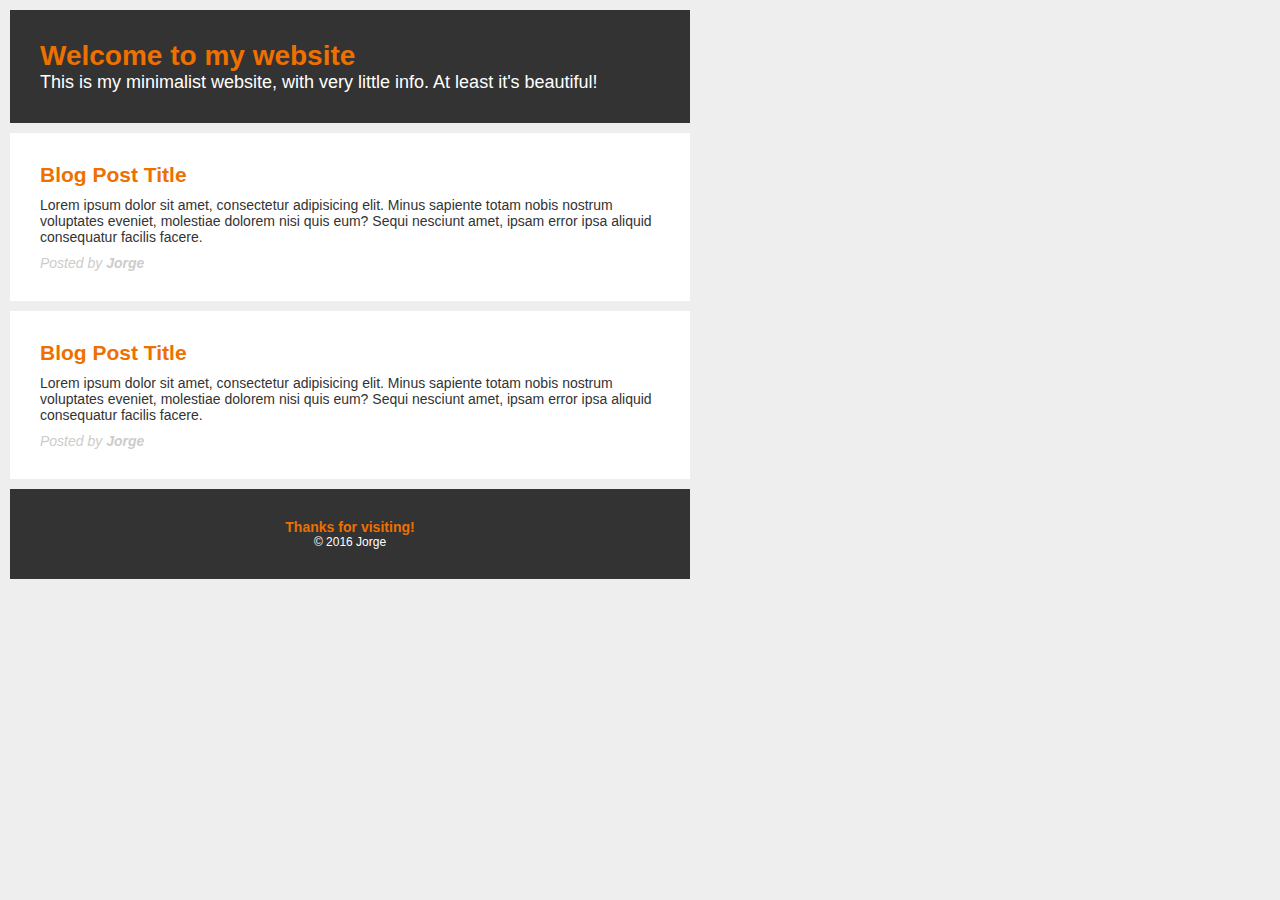
<file: index.html>
<!DOCTYPE html>
<html>
   <head>
       <title>Get Your Hands Dirty!</title>
       
       <link rel="stylesheet" href="dirty.css">
       
   </head>
   <body>
       
       <div id="container">
           
           <div id="header">
               <h1>Welcome to my website</h1>
               <p class="lead">This is my minimalist website, with very little info. At least it's beautiful!</p>
           </div>
           
           <div class="blog-post">
               <h2>Blog Post Title</h2>
               <p>Lorem ipsum dolor sit amet, consectetur adipisicing elit. Minus sapiente totam nobis nostrum voluptates eveniet, molestiae dolorem nisi quis eum? Sequi nesciunt amet, ipsam error ipsa aliquid consequatur facilis facere.</p>
               <em>Posted by <strong>Jorge</strong></em>
           </div>
           
           <div class="blog-post">
               <h2>Blog Post Title</h2>
               <p>Lorem ipsum dolor sit amet, consectetur adipisicing elit. Minus sapiente totam nobis nostrum voluptates eveniet, molestiae dolorem nisi quis eum? Sequi nesciunt amet, ipsam error ipsa aliquid consequatur facilis facere.</p>
               <em>Posted by <strong>Jorge</strong></em>
           </div>
           
           <div id="footer">
                <h3>Thanks for visiting!</h3>
                <p>&copy; 2016 Jorge</p>    
           </div>
           
           
       </div>
       
   </body>
</html>
</file>
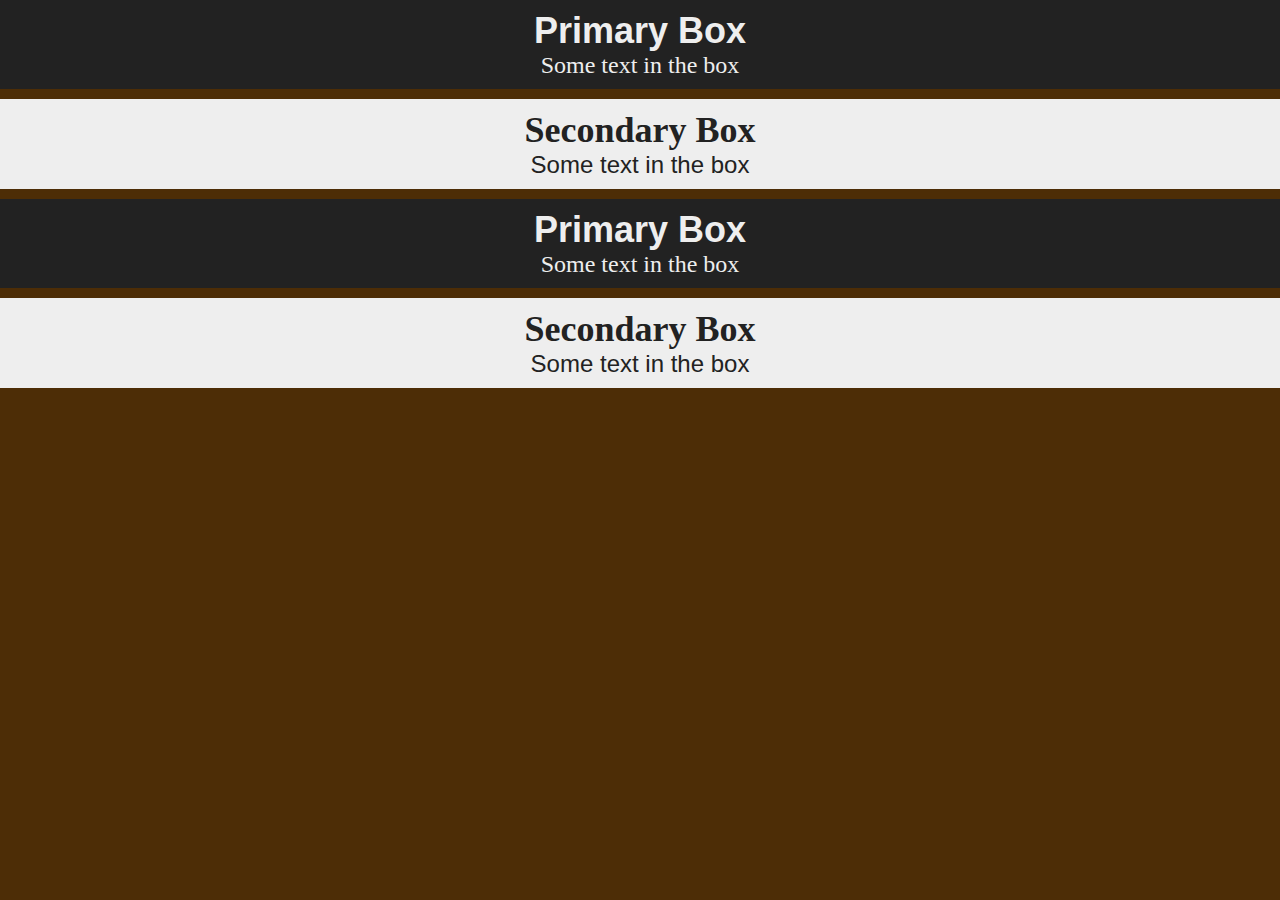
<file: class-selectors.html>
<!DOCTYPE html>
<html>
   <head>
       <title>Class Selectors</title>
       
       <link rel="stylesheet" href="styles.css">
       
   </head>
   <body>
       
       <div class="primary-box">
           <h2>Primary Box</h2>
           <p>Some text in the box</p>
       </div>
       
       <div class="secondary-box">
           <h2>Secondary Box</h2>
           <p>Some text in the box</p>
       </div>
       
       <div class="primary-box">
           <h2>Primary Box</h2>
           <p>Some text in the box</p>
       </div>
       
       <div class="secondary-box">
           <h2>Secondary Box</h2>
           <p>Some text in the box</p>
       </div>
       
   </body>
</html>
</file>
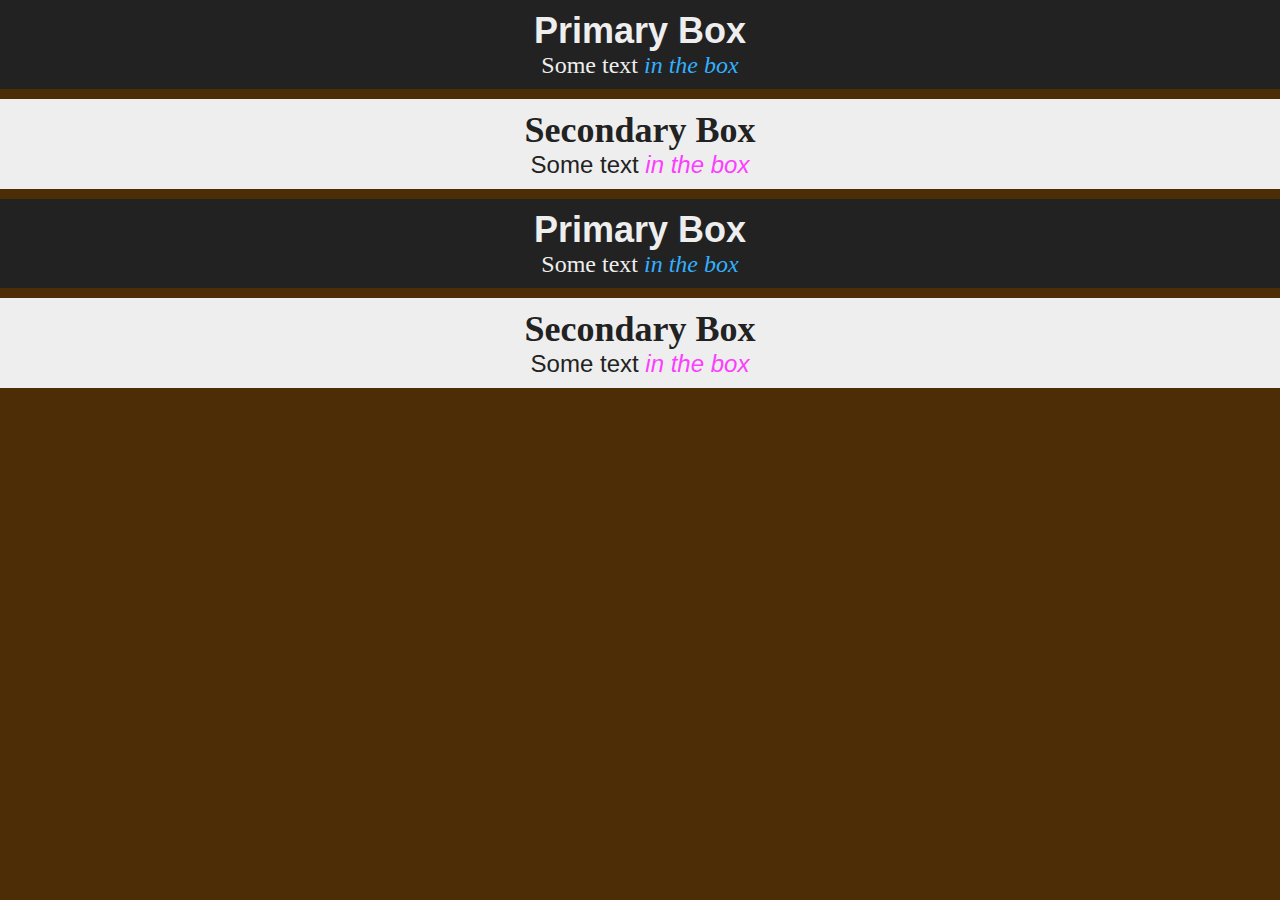
<file: descendant-selectors.html>
<!DOCTYPE html>
<html>
   <head>
       <title>Class Selectors</title>
       
       <link rel="stylesheet" href="styles.css">
       
   </head>
   <body>
       
       <div class="primary-box">
           <h2>Primary Box</h2>
           <p>Some text <em>in the box</em></p>
       </div>
       
       <div class="secondary-box">
           <h2>Secondary Box</h2>
           <p>Some text <em>in the box</em></p>
       </div>
       
       <div class="primary-box">
           <h2>Primary Box</h2>
           <p>Some text <em>in the box</em></p>
       </div>
       
       <div class="secondary-box">
           <h2>Secondary Box</h2>
           <p>Some text <em>in the box</em></p>
       </div>
       
   </body>
</html>
</file>
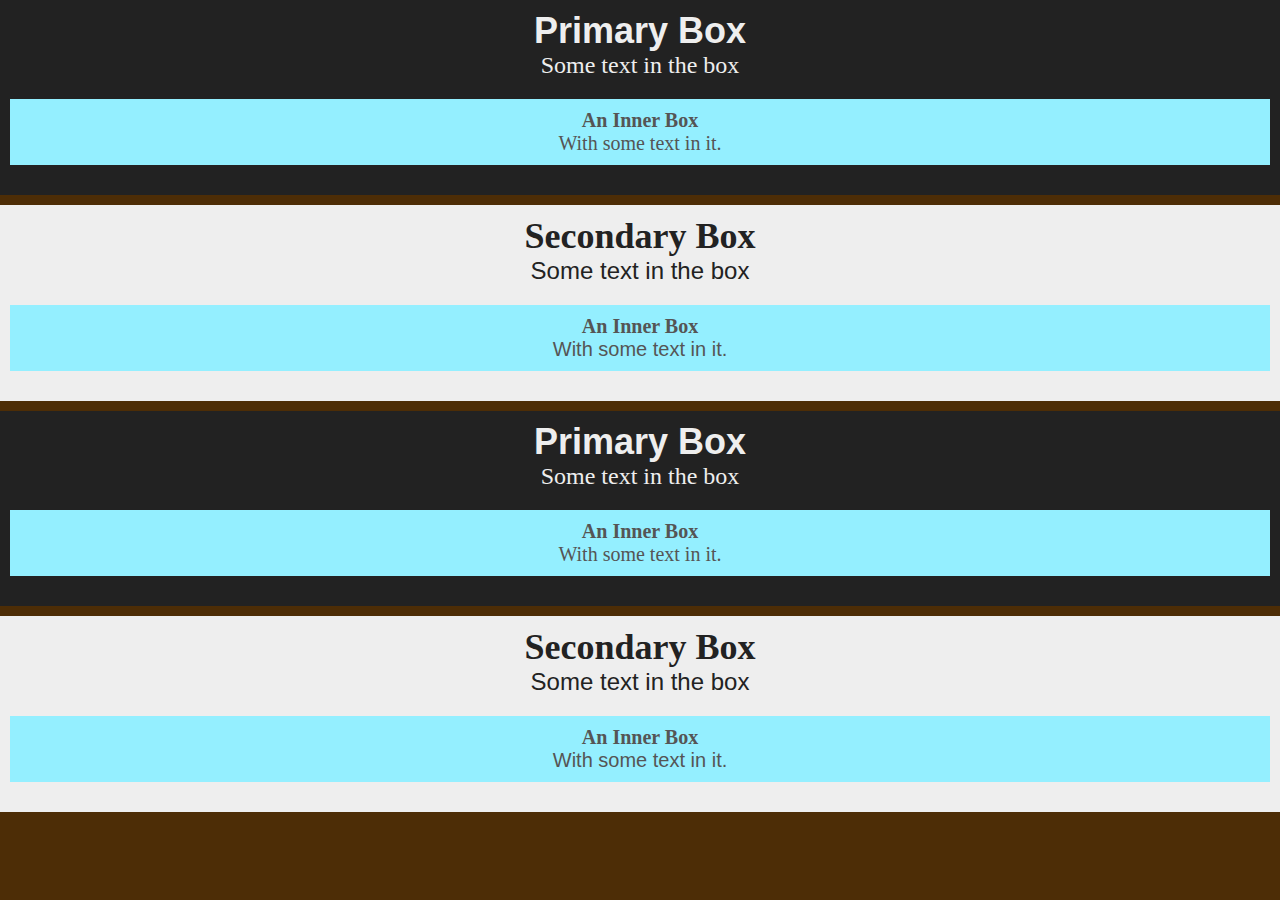
<file: grouping-selectors.html>
<!DOCTYPE html>
<html>
   <head>
       <title>Grouping Selectors</title>
       
       <link rel="stylesheet" href="styles.css">
       
   </head>
   <body>
       
       <div class="primary-box">
           <h2>Primary Box</h2>
           <p>Some text in the box</p>
           
           <div class="inside-box">
               <h3>An Inner Box</h3>
               <p>With some text in it.</p>
           </div>
       </div>
       
       <div class="secondary-box">
           <h2>Secondary Box</h2>
           <p>Some text in the box</p>
           
           <div class="inside-box">
               <h3>An Inner Box</h3>
               <p>With some text in it.</p>
           </div>
       </div>
       
       <div class="primary-box">
           <h2>Primary Box</h2>
           <p>Some text in the box</p>
           
           <div class="inside-box">
               <h3>An Inner Box</h3>
               <p>With some text in it.</p>
           </div>
       </div>
       
       <div class="secondary-box">
           <h2>Secondary Box</h2>
           <p>Some text in the box</p>
           
           <div class="inside-box">
               <h3>An Inner Box</h3>
               <p>With some text in it.</p>
           </div>
       </div>
       
   </body>
</html>
</file>
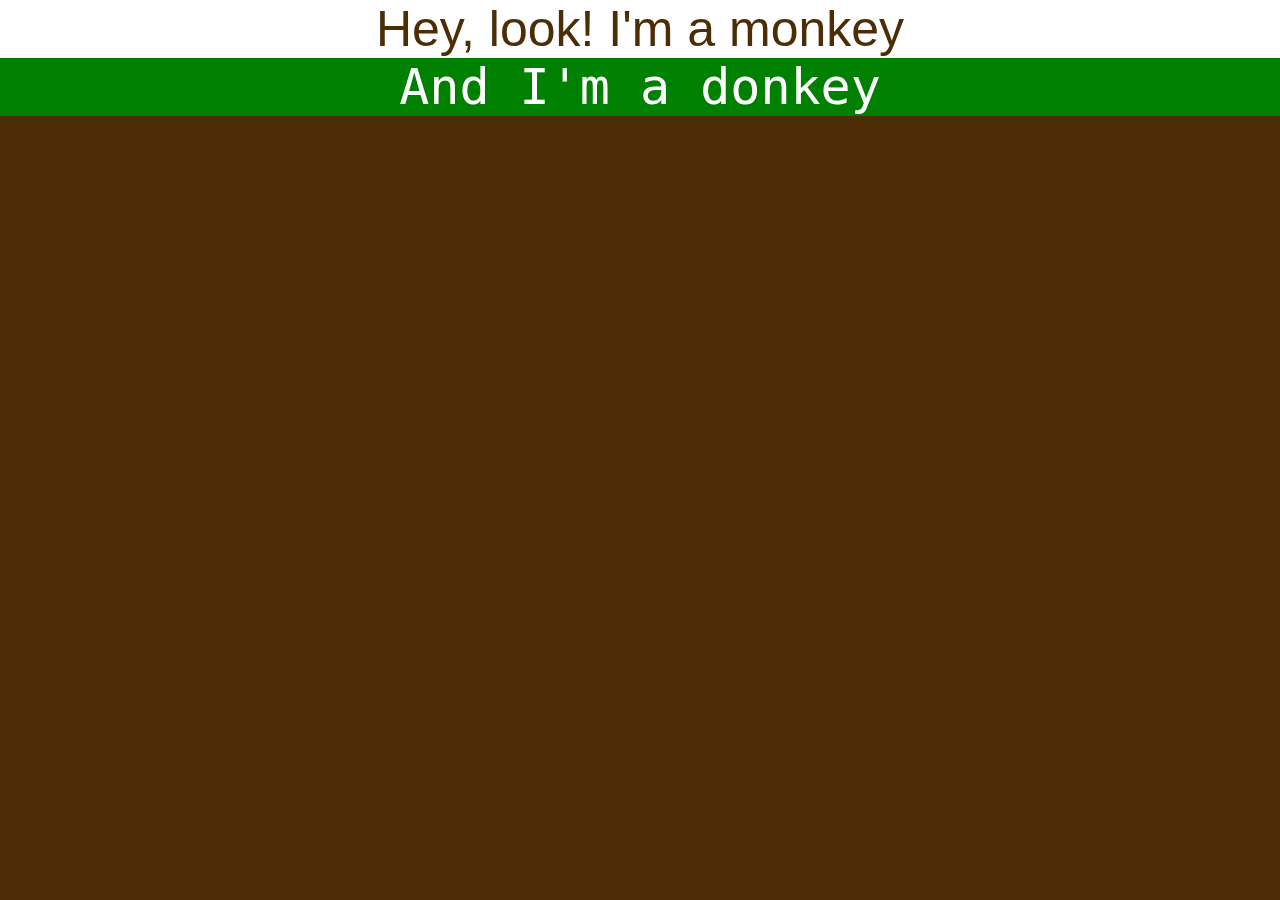
<file: id-selectors.html>
<!DOCTYPE html>
<html>
   <head>
       <title>ID selectors</title>
       
       <link rel="stylesheet" href="styles.css">
       
   </head>
   <body>
       
       <div id="monkey">
           <p>Hey, look! I'm a monkey</p>
       </div>
       
       <div id="donkey">
           <p>And I'm a donkey</p>
       </div>
       
   </body>
</html>
</file>
<file: dirty.css>
/* Custom CSS for Get Your Hands Dirty */

* {
    margin: 0;
    padding: 0;
}

body {
    background: #eee;
    color: #333;
    font-family: Arial, Helvetica, sans-serif;
    font-size: 14px;
}

#container {
    width: 700px;
}

#header, #footer {
    background: #333;
    color: #fff;
    padding: 30px;
    margin: 10px;
}

#footer {
    text-align: center;
    font-size: 12px;
}

.lead {
    font-size: 18px;
}

.blog-post {
    background: #fff;
    padding: 30px;
    margin: 10px;
}

h1, h2, h3 {
    color: #ed7000;
}

.blog-post h2, .blog-post p {
    margin-bottom: 10px;
}

.blog-post em {
    color: #ccc;
}
</file>
<file: styles.css>
/* Custom CSS */

* {
    margin: 0;
    padding: 0;
}

body {
    background: #4d2d06;
    font-family: Georgia, 'Times New Roman', Times, serif;
    color: #fff;
    text-align: center;
    font-size: 50px;
}

#monkey {
    background: #fff;
    color: #4d2d06;
    font-family: Verdana, Arial, sans-serif;
}

#donkey {
    background: green;
    font-family: Monaco, monospace;
}

.primary-box {
    background: #222;
    color: #eee;
}

.secondary-box {
    background: #eee;
    color: #222;
}

.inside-box {
    margin: 20px 0;
    padding: 10px;
    background: #94efff;
    color: #555;
}

/* Descendant Selectors */

.primary-box h2 {
    font-family: Arial, Helvetica, sans-serif;
}

.primary-box p em {
    color: #32b0ff;
}

.secondary-box p {
    font-family: Arial, Helvetica, sans-serif;
}

.secondary-box em {
    color: #fc3fff;
}

/* Grouping Selectors */

.primary-box, .secondary-box {
    font-size: 24px;
    margin: 0 0 10px;
    padding: 10px;
}

.inside-box h3, .inside-box p {
    font-size: 20px;
}
</file>
